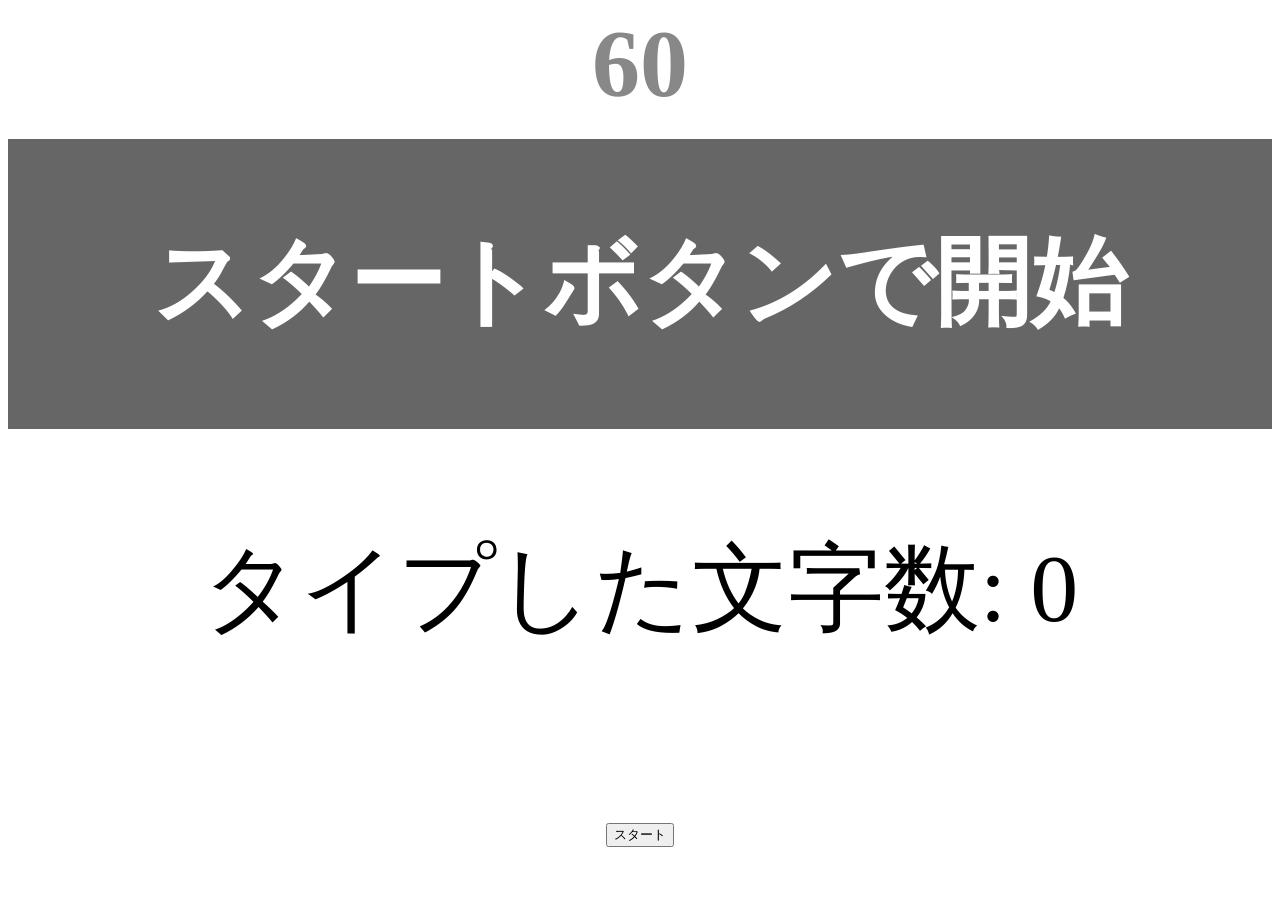
<file: kadai_001/index.html>
<!DOCTYPE html>
<html lang="ja">
<head>
  <title>タイピングゲーム</title>
  <meta charset="UTF-8">
  <meta name="description" content="【JavaScript応用編】簡易的なタイピングゲームです。">
  <meta name="viewport" content="width=device-width, initial-scale=1.0">
  <link rel="stylesheet" href="style.css">
</head>
<body>
  <p id="count" class="count">60</p>
  <div id="wrap" class="wrap">
  
    <span id="typed" class="typed"></span><span id="untyped"></span>
  </div>
   <p id="typedCount" class="typed-count">タイプした文字数: 0</p>
  <button id="start">スタート</button>
  <script type="text/javascript" src="main.js"></script>
</body>
</html>
</file>
<file: kadai_001/style.css>
/* タイピングゲーム全体 */
body {
  font-size: 6em; 
  text-align: center;
}

/* ゲームの残り秒数が表示されるタイマーの領域 */
.count {
  margin: 0;
  font-weight: bold;
  color: #888;
}

/* テキストが表示される領域 */
.wrap {
  margin-top: 20px;
  padding: 80px 40px;
  background-color: #666;
  font-weight: bold;
  color: #fff;
}

/* 正しくタイプされた場合のテキスト */
.typed {
  color: lightgreen;
}

/* ミスタイプの場合の背景 */
.mistyped {
  background-color: red;
}
</file>
